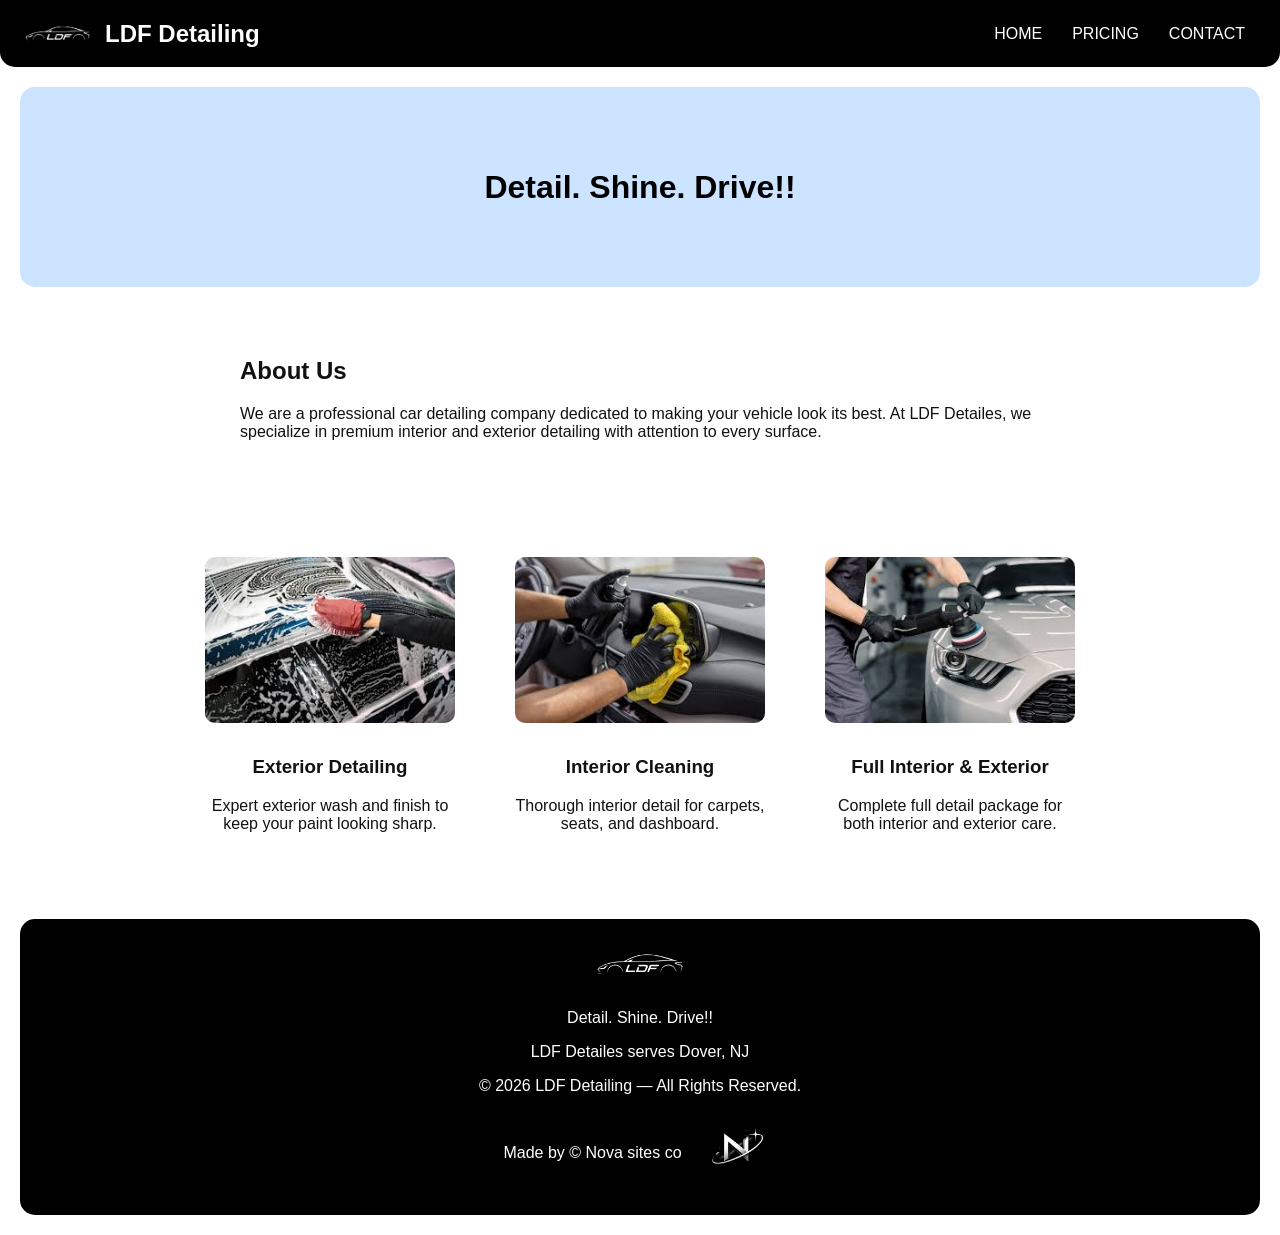
<file: index.html>
<!DOCTYPE html>
<html lang="en">
<head>
    <meta charset="UTF-8">
    <meta name="viewport" content="width=device-width, initial-scale=1.0">
    <title>Home | LDF Detailing</title>
    <link rel="stylesheet" href="styles.css">
</head>
<body>
    <nav>
        <div>
            <img src="images/LDF.png" alt="LDF Detailing" class="nav-logo">
            <a href="index.html">LDF Detailing</a>
        </div>
        <ul>
            <li><a href="index.html">HOME</a></li>
            <li><a href="pricing.html">PRICING</a></li>
            <li><a href="contact.html">CONTACT</a></li>
        </ul>
    </nav>
    <header>
        <h1>Detail. Shine. Drive!!</h1>
    </header>
    <section>
        <h2>About Us</h2>
        <p>We are a professional car detailing company dedicated to making your vehicle look its best. At LDF Detailes, we specialize in premium interior and exterior detailing with attention to every surface.</p>
    </section>
    <section class="services">
        <div class="service">
            <img src="images/exterior.jfif" alt="Car exterior detailing">
            <h3>Exterior Detailing</h3>
            <p>Expert exterior wash and finish to keep your paint looking sharp.</p>
        </div>
        <div class="service">
            <img src="images/interior.jfif" alt="Car interior cleaning">
            <h3>Interior Cleaning</h3>
            <p>Thorough interior detail for carpets, seats, and dashboard.</p>
        </div>
        <div class="service">
            <img src="images/wax and polish.jfif" alt="Interior and exterior detailing">
            <h3>Full Interior & Exterior</h3>
            <p>Complete full detail package for both interior and exterior care.</p>
        </div>
    </section>
    <footer>        <div class="ldf-logo-footer">
            <img src="images/LDF.png" alt="LDF Detailing Logo">
        </div>         <p>Detail. Shine. Drive!!</p>
        <p></p>
        <p>LDF Detailes serves Dover, NJ</p>
        <p></p>
        <p>&copy; 2026 LDF Detailing — All Rights Reserved.</p>
        <p></p>
        <div class="footer-bottom">
            <p>Made by &copy; Nova sites co</p>
            <div class="footer-logo">
                <img src="images/nova.png" alt="Car Detailing Logo">
            </div>
        </div>
    </footer>
</body>
</html>
</file>
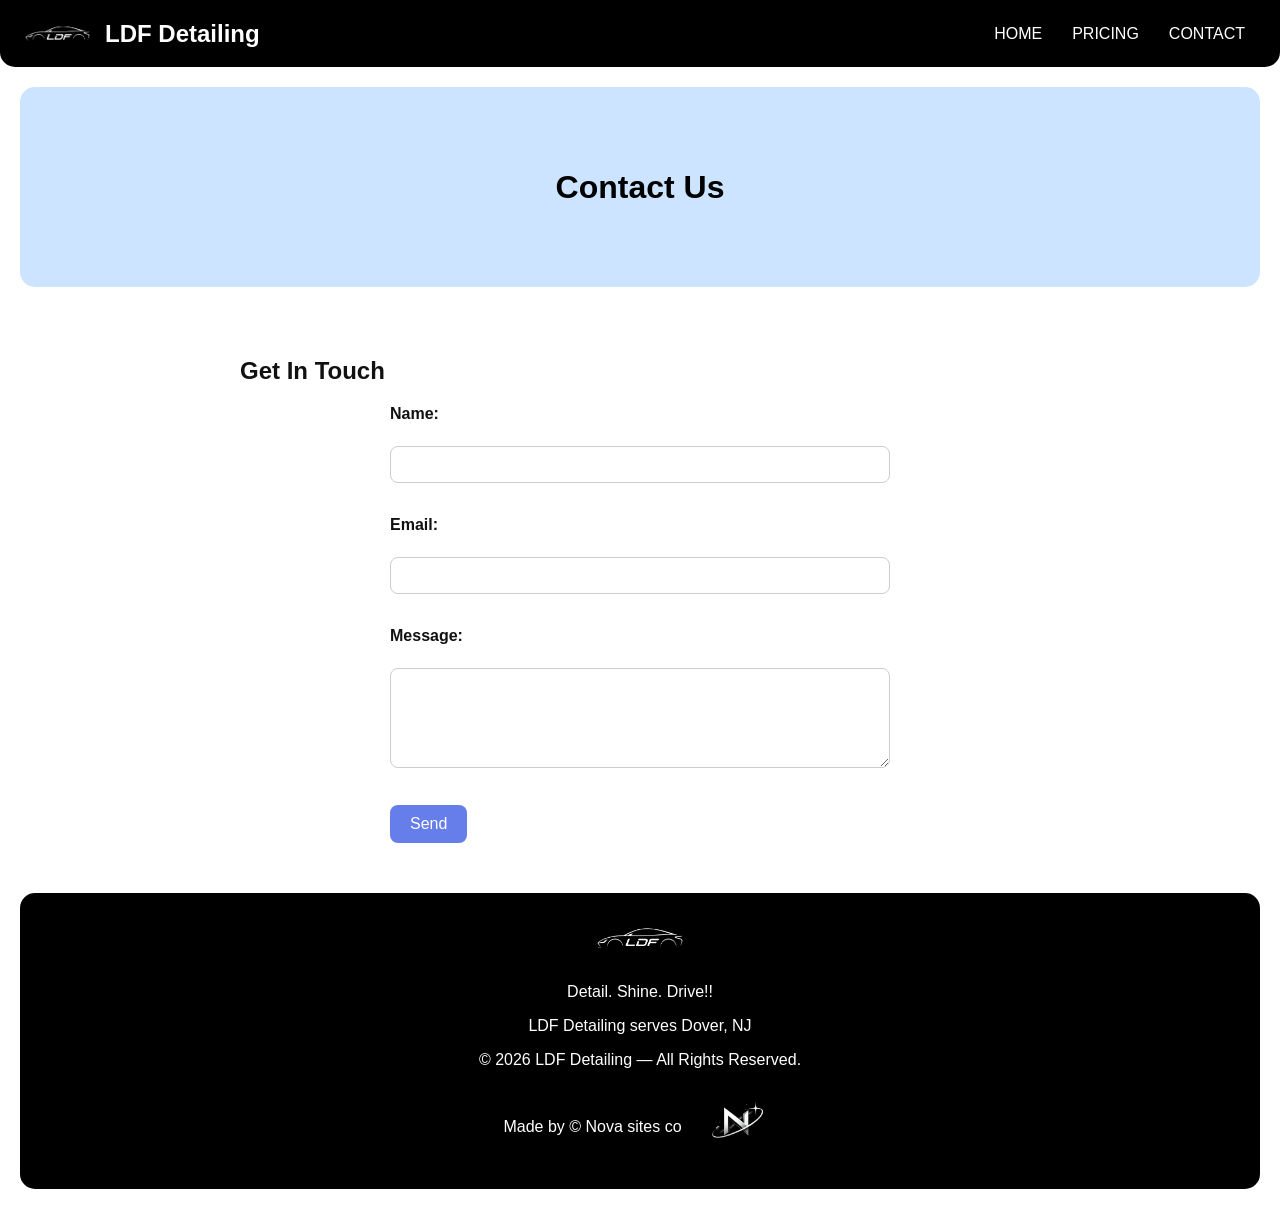
<file: contact.html>
<!DOCTYPE html>
<html lang="en">
<head>
    <meta charset="UTF-8">
    <meta name="viewport" content="width=device-width, initial-scale=1.0">
    <title>Contact | LDF Detailing</title>
    <link rel="stylesheet" href="styles.css">
</head>
<body>
    <nav>
        <div>
            <img src="images/LDF.png" alt="LDF Detailing" class="nav-logo">
            <a href="index.html">LDF Detailing</a>
        </div>
        <ul>
            <li><a href="index.html">HOME</a></li>
            <li><a href="pricing.html">PRICING</a></li>
            <li><a href="contact.html">CONTACT</a></li>
        </ul>
    </nav>
    <header>
        <h1>Contact Us</h1>
    </header>
    <section>
        <h2>Get In Touch</h2>
        <form>
            <label for="name">Name:</label><br>
            <input type="text" id="name" name="name"><br><br>
            <label for="email">Email:</label><br>
            <input type="email" id="email" name="email"><br><br>
            <label for="message">Message:</label><br>
            <textarea id="message" name="message"></textarea><br><br>
            <input type="submit" value="Send">
        </form>
    </section>
    <footer>
        <div class="ldf-logo-footer">
            <img src="images/LDF.png" alt="LDF Detailing Logo">
        </div>
        <p>Detail. Shine. Drive!!</p>
        <p></p>
        <p>LDF Detailing serves Dover, NJ</p>
        <p></p>
        <p>&copy; 2026 LDF Detailing — All Rights Reserved.</p>
        <p></p>
        <div class="footer-bottom">
            <p>Made by &copy; Nova sites co</p>
            <div class="footer-logo">
                <img src="images/nova.png" alt="Car Detailing Logo">
            </div>
        </div>
    </footer>
</body>
</html>
</file>
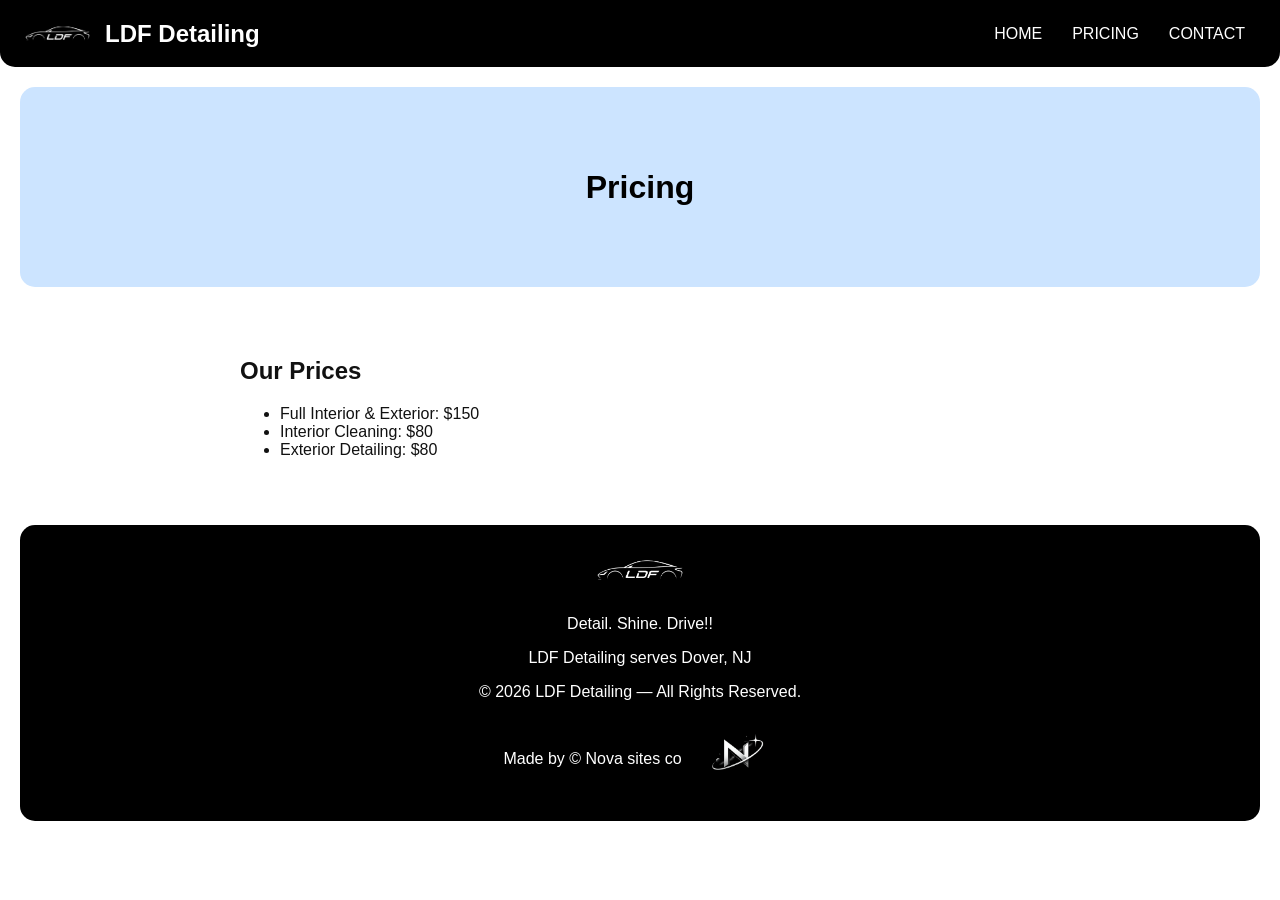
<file: pricing.html>
<!DOCTYPE html>
<html lang="en">
<head>
    <meta charset="UTF-8">
    <meta name="viewport" content="width=device-width, initial-scale=1.0">
    <title>Pricing | LDF Detailing</title>
    <link rel="stylesheet" href="styles.css">
</head>
<body>
    <nav>
        <div>
            <img src="images/LDF.png" alt="LDF Detailing" class="nav-logo">
            <a href="index.html">LDF Detailing</a>
        </div>
        <ul>
            <li><a href="index.html">HOME</a></li>
            <li><a href="pricing.html">PRICING</a></li>
            <li><a href="contact.html">CONTACT</a></li>
        </ul>
    </nav>
    <header>
        <h1>Pricing</h1>
    </header>
    <section>
        <h2>Our Prices</h2>
        <ul>
            <li>Full Interior & Exterior: $150</li>
            <li>Interior Cleaning: $80</li>
            <li>Exterior Detailing: $80</li>
        </ul>
    </section>
    <footer>        <div class="ldf-logo-footer">
            <img src="images/LDF.png" alt="LDF Detailing Logo">
        </div>         <p>Detail. Shine. Drive!!</p>
        <p></p>
        <p>LDF Detailing serves Dover, NJ</p>
        <p></p>
        <p>&copy; 2026 LDF Detailing — All Rights Reserved.</p>
        <p></p>
        <div class="footer-bottom">
            <p>Made by &copy; Nova sites co</p>
            <div class="footer-logo">
                <img src="images/nova.png" alt="Car Detailing Logo">
            </div>
        </div>
    </footer>
</body>
</html>
</file>
<file: styles.css>
body {
    font-family: 'Segoe UI', Tahoma, Geneva, Verdana, sans-serif;
    margin: 0;
    padding: 0;
    background-color: #ffffff;
    color: #111;
    min-height: 100vh;
}

nav {
    background-color: #000000;
    color: #ffffff;
    padding: 15px 20px;
    display: flex;
    justify-content: space-between;
    align-items: center;
    border-radius: 0 0 15px 15px;
    position: sticky;
    top: 0;
    z-index: 100;
}

nav div a {
    color: #fff;
    text-decoration: none;
    font-size: 1.5em;
    font-weight: bold;
}

nav div {
    display: flex;
    align-items: center;
    gap: 10px;
    border: none;
}

.nav-logo {
    max-width: 75px;
    height: auto;
}

nav ul {
    list-style: none;
    padding: 0;
    margin: 0;
    display: flex;
    border: none;
}

nav li {
    margin: 0 15px;
}

nav a {
    color: #fff;
    text-decoration: none;
    transition: color 0.3s;
}

nav a:hover {
    color: #cce4ff;
}

header {
    text-align: center;
    padding: 60px 20px;
    background-color: #cce4ff;
    color: #000;
    margin: 20px;
    border-radius: 15px;
}

section {
    padding: 30px;
    max-width: 800px;
    margin: 20px auto;
    background-color: #ffffff;
    border-radius: 15px;
}

.services {
    display: flex;
    flex-wrap: wrap;
    justify-content: center;
    gap: 20px;
    padding: 30px;
    max-width: none;
    margin: 20px;
    background-color: transparent;
}

.service {
    padding: 20px;
    max-width: 250px;
    text-align: center;
    background-color: #ffffff;
    border-radius: 15px;
    transition: transform 0.3s;
}

.service img {
    width: 100%;
    height: auto;
    border-radius: 10px;
    margin-bottom: 10px;
}

.service:hover {
    transform: translateY(-5px);
}

footer {
    background-color: #000000;
    color: #ffffff;
    text-align: center;
    padding: 20px;
    margin: 20px;
    border-radius: 15px;
}

.ldf-logo-footer {
    margin-bottom: 15px;
}

.ldf-logo-footer img {
    max-width: 100px;
    height: auto;
}

.footer-bottom {
    display: flex;
    align-items: center;
    justify-content: center;
    gap: 15px;
}

.footer-bottom p {
    margin: 0;
}

.footer-logo {
    margin: 0;
}

.footer-logo img {
    max-width: 80px;
    height: auto;
}

/* Form styles for contact page */
form {
    max-width: 500px;
    margin: 0 auto;
}

label {
    display: block;
    margin-bottom: 5px;
    font-weight: bold;
}

input[type="text"],
input[type="email"],
textarea {
    width: 100%;
    padding: 10px;
    margin-bottom: 15px;
    border: 1px solid #ccc;
    border-radius: 8px;
    box-sizing: border-box;
    font-family: inherit;
}

textarea {
    height: 100px;
    resize: vertical;
}

input[type="submit"] {
    background-color: #667eea;
    color: white;
    padding: 10px 20px;
    border: none;
    border-radius: 8px;
    cursor: pointer;
    font-size: 1em;
    transition: background-color 0.3s;
}

input[type="submit"]:hover {
    background-color: #5a6fd8;
}

/* Mobile Responsive Styles */
@media (max-width: 768px) {
    nav {
        flex-direction: column;
        gap: 15px;
        padding: 15px 20px;
        border: 1px solid #111;
        border-top: none;
    }

    nav > div {
        width: 100%;
        text-align: center;
        justify-content: center;
    }

    .nav-logo {
        max-width: 75px;
    }

    nav ul {
        flex-direction: row;
        flex-wrap: wrap;
        width: 100%;
        text-align: center;
        justify-content: center;
        gap: 10px;
    }

    nav li {
        margin: 0 !important;
    }

    nav div a {
        font-size: 1.2em;
    }

    nav a {
        font-size: 0.9em;
        padding: 8px 12px;
        display: inline-block;
    }

    header {
        padding: 40px 15px;
        margin: 10px;
        border: 1px solid #99c2ff;
    }

    section {
        padding: 20px;
        margin: 10px;
        border: 1px solid #ddd;
    }

    .services {
        padding: 15px;
        margin: 10px;
        gap: 15px;
    }

    .service {
        max-width: 100%;
        min-width: 100%;
        border: 1px solid #ccc;
    }

    footer {
        padding: 15px;
        margin: 10px;
        border: 1px solid #111;
    }

    .ldf-logo-footer img {
        max-width: 80px;
    }

    .footer-bottom {
        flex-direction: column;
        gap: 10px;
    }
}

@media (max-width: 480px) {
    body {
        font-size: 14px;
    }

    nav div a {
        font-size: 1em;
    }

    .nav-logo {
        max-width: 75px;
    }

    header {
        padding: 30px 10px;
        margin: 5px;
        border: 1px solid #99c2ff;
    }

    header h1 {
        font-size: 1.5em;
    }

    section {
        padding: 15px;
        margin: 5px;
        border: 1px solid #ddd;
    }

    section h2 {
        font-size: 1.2em;
    }

    .services {
        padding: 10px;
        margin: 5px;
        gap: 10px;
    }

    footer {
        padding: 10px;
        margin: 5px;
        font-size: 0.9em;
        border: 1px solid #111;
    }

    .footer-logo img {
        max-width: 60px;
    }

    .ldf-logo-footer img {
        max-width: 70px;
    }

    input[type="text"],
    input[type="email"],
    textarea {
        padding: 12px;
        font-size: 16px;
    }

    input[type="submit"] {
        padding: 12px 20px;
        font-size: 1em;
        width: 100%;
    }
}
</file>
